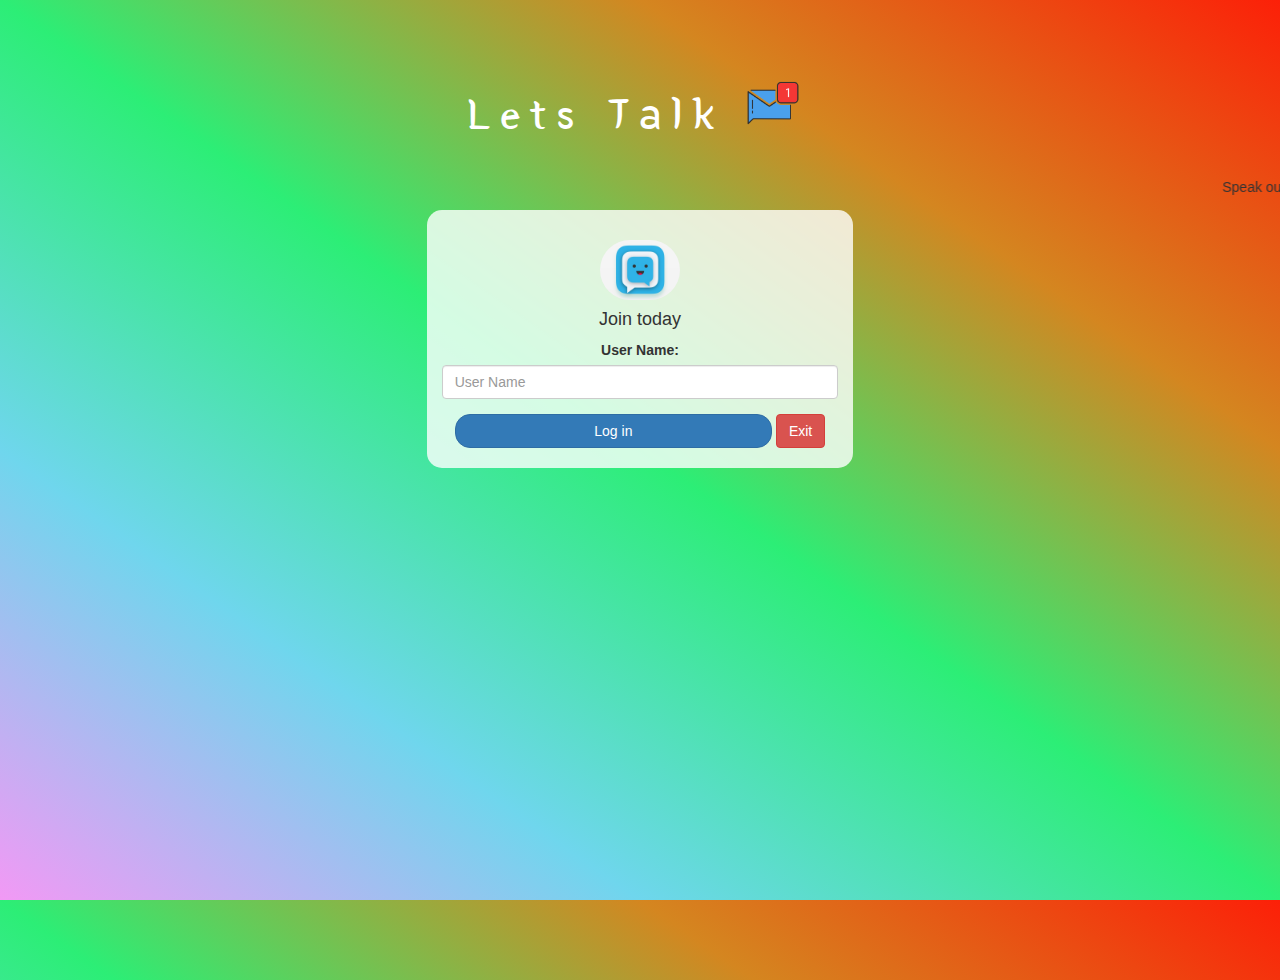
<file: index.html>
<!DOCTYPE html>
<html>
<head>
	<title>Lets Talk</title>
<link href="https://fonts.googleapis.com/css?family=Yeon+Sung&display=swap" rel="stylesheet"><meta name="viewport" content="width=device-width, initial-scale=1">

<link rel="stylesheet" href="https://maxcdn.bootstrapcdn.com/bootstrap/3.4.0/css/bootstrap.min.css">
<script src="https://ajax.googleapis.com/ajax/libs/jquery/3.4.1/jquery.min.js"></script>
<script src="https://maxcdn.bootstrapcdn.com/bootstrap/3.4.0/js/bootstrap.min.js"></script>

<link rel="stylesheet" type="text/css" href="style.css">
<script src="kwitter.js"></script>
</head>
<body>
<center>
	<h1 class="header">	
		Lets Talk	<sup>
	<img src="m2.png">
	</sup>
</h1>

<marquee><h5 >Speak out to contribute for a better World</h5></marquee>
	<div class="col-lg-4 col-md-6 col-sm-6 col-xs-11 login_div">
	<img src="8c5a12d8b14945d97858a0aa8b90e282.jpg" class="logo">
		<h4 >Join today</h4>
		<div class="form-group">
		  <label >User Name:</label>
          <input tye="text" id="user_name" class="form-control" placeholder="User Name">
		</div>
		<span>
			<button id="login_button" class="btn btn-primary" onclick="addUser()">Log in</button>
			<button id="exit_button" class="btn btn-danger" onclick="">Exit</button>
			</span>
		<br><br>
	</div>
</center>
</body>
</html>
</file>
<file: style.css>
html, body
{
  height: 100%;
  margin: 0;
}

body
{
background-image: linear-gradient(to right top, #f299f5, #6fd6ed, #2cee76, #d48620, #fc2008);
}

.header
{
	color: white;font-family: 'Yeon Sung';font-size: 45px;letter-spacing: 10px;margin-top: 80px;
}
.header img
{
	width: 80px;margin-left: -15px;
}

.login_div
{
	background: rgba(255,255,255,0.8);float: none;border-radius: 15px;
}

.logo
{
	width: 80px;margin-top: 30px;border-radius: 40px;
}

#login_button
{
	width: 80%;border-radius: 15px;
}

.room_name
{
	cursor: pointer;
	font-size: 20px;
}


#logout
{
	font-size: 20px; float: right;
}


#output
{
	padding: 10px; width:40%;background: rgba(255,255,255,0.8);border-radius: 15px;
}

#output_2
{
	padding: 10px; width: 10%;background-color: aliceblue;border-radius: 15px;
}

.input_div_room_page
{
	width: 80%;
}

.input_div label
{
	color: white;font-size: 20px;
}


.input_div_message_page
{
	position: fixed;bottom: 0px;width: 100%;background: rgba(255,255,255,0.8);
}
.input_div_message_page label
{
	color: black;
}
.input_div_message_page #msg
{
	width: 80%;
}
.input_div_message_page button
{
	margin-top: 15px;
	width: 50%; 
}
.color_white
{
	color: white
}

.user_tick
{
	width:20px;
}
.message_h4
{
	padding-left:5px;color:grey;
}
</file>
